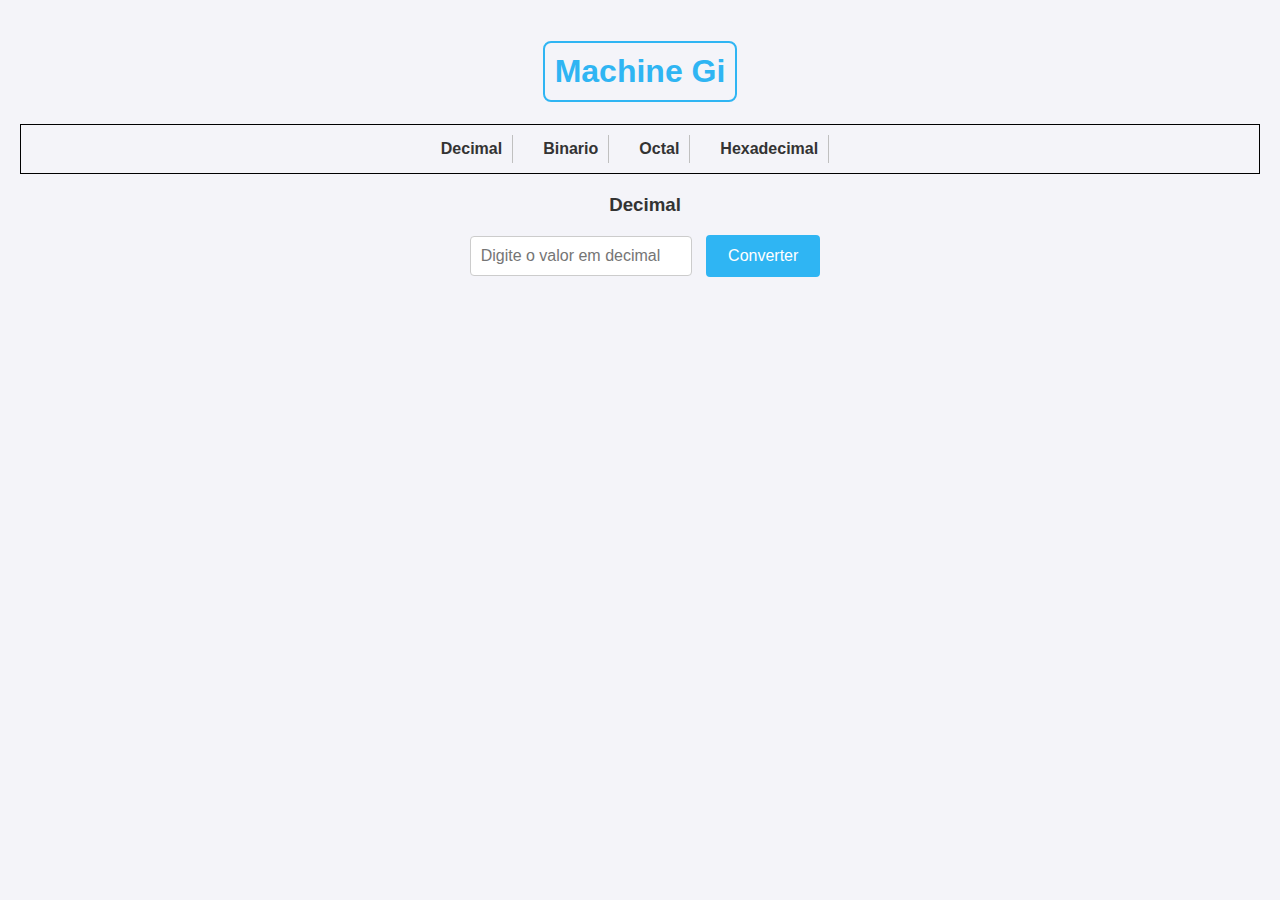
<file: gi/index.html>
<!DOCTYPE html>
<html lang="en">
<head>
    <meta charset="UTF-8">
    <link rel="stylesheet" href="styles.css">
    <meta name="viewport" content="width=device-width, initial-scale=1.0">
    <title>Machine GI</title>
</head>
<body>
    <div class="conteine"><h1 class="titulo">Machine Gi</h1></div>
    <nav class="menu conteine">
        <li><a href="index.html" >Decimal</a></li>
        <li><a href="binario.html">Binario</a></li>
        <li><a href="octal.html">Octal</a></li>
        <li><a href="hexadecimal.html">Hexadecimal</a></li>
    </nav>
    <div class="input_value">
        <h3>Decimal</h3>
        <input id="ipt_valor_decimal" type="text" placeholder="Digite o valor em decimal">

        <button class="btn" onclick="converter()">Converter</button>
    </div>
    <div id="div_mensagem"></div>
</body>
</html>
<script>
    function converter(){
        var decimal = Number(ipt_valor_decimal.value)
        var mensagem = ``

        var binario = decimal.toString(2)
        var octal = decimal.toString(8)
        var hexadecimal = decimal.toString(16)

        mensagem += `<table border="1" cellpadding="5" cellspacing="0">
                <tr>
                    <th>Base</th>
                    <th>Valor</th>
                </tr>
                <tr>
                    <td>Binário</td>
                    <td>${binario}</td>
                </tr>
                <tr>
                    <td>Octal</td>
                    <td>${octal}</td>
                </tr>
                <tr>
                    <td>Hexadecimal</td>
                    <td>${hexadecimal}</td>
                </tr>
            </table>`;

        div_mensagem.innerHTML = mensagem 

    }
</script>
</file>
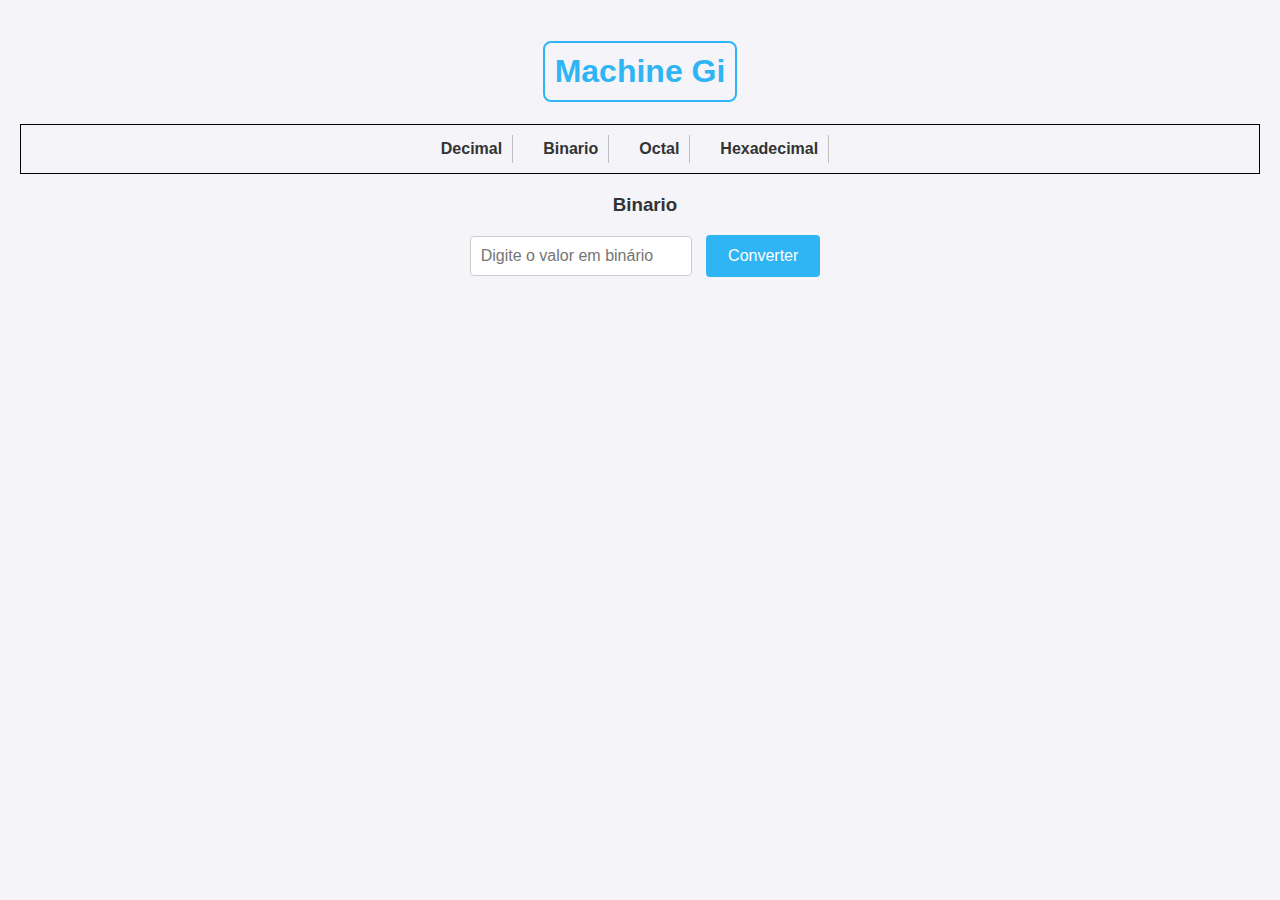
<file: gi/binario.html>
<!DOCTYPE html>
<html lang="en">
<head>
    <meta charset="UTF-8">
    <link rel="stylesheet" href="styles.css">
    <meta name="viewport" content="width=device-width, initial-scale=1.0">
    <title>Machine GI</title>
</head>
<body>
    <div class="conteine"><h1 class="titulo">Machine Gi</h1></div>
    <nav class="menu conteine">
        <li><a href="index.html" >Decimal</a></li>
        <li><a href="binario.html">Binario</a></li>
        <li><a href="octal.html">Octal</a></li>
        <li><a href="hexadecimal.html">Hexadecimal</a></li>
    </nav>
    <div class="input_value">
        <h3>Binario</h3>
        <input id="ipt_valor_binario" type="text" placeholder="Digite o valor em binário">

        <button class="btn" onclick="converter()">Converter</button>
    </div>
    <div id="div_mensagem"></div>
</body>
</html>
<script>
    function converter(){
        var binario = Number(ipt_valor_binario.value)
        var mensagem = ``

        var decimal = parseInt(binario,2)
        var octal = decimal.toString(8)
        var hexadecimal= decimal.toString(16)

        mensagem += `<table border="1" cellpadding="5" cellspacing="0">
                <tr>
                    <th>Base</th>
                    <th>Valor</th>
                </tr>
                <tr>
                    <td>Decimal</td>
                    <td>${decimal}</td>
                </tr>
                <tr>
                    <td>Octal</td>
                    <td>${octal}</td>
                </tr>
                <tr>
                    <td>Hexadecimal</td>
                    <td>${hexadecimal}</td>
                </tr>
            </table>`;

        div_mensagem.innerHTML = mensagem 

    }
  

    
</script>
</file>
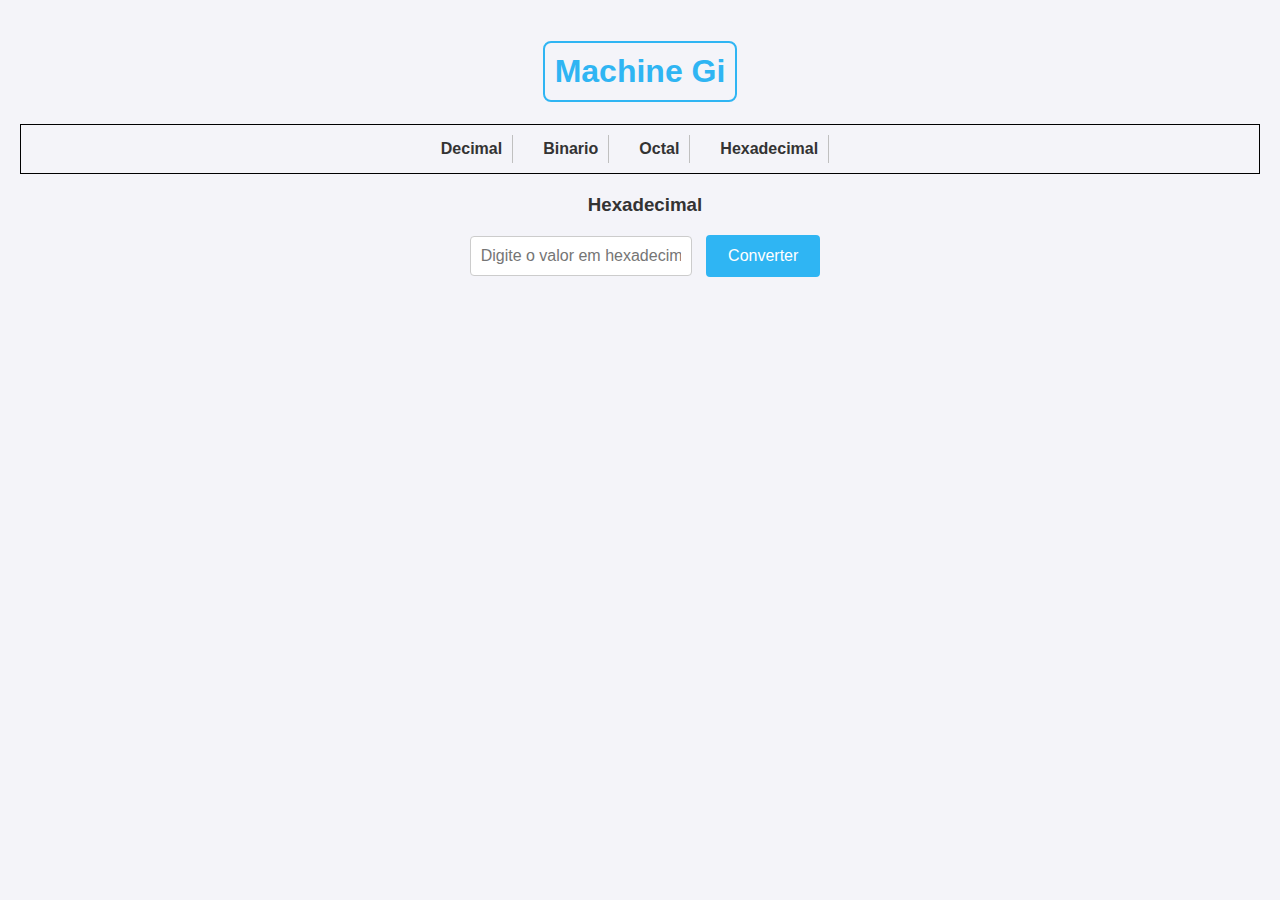
<file: gi/hexadecimal.html>
<!DOCTYPE html>
<html lang="en">
<head>
    <meta charset="UTF-8">
    <link rel="stylesheet" href="styles.css">
    <meta name="viewport" content="width=device-width, initial-scale=1.0">
    <title>Machine GI</title>
</head>
<body>
    <div class="conteine"><h1 class="titulo">Machine Gi</h1></div>
    <nav class="menu conteine">
        <li><a href="index.html" >Decimal</a></li>
        <li><a href="binario.html">Binario</a></li>
        <li><a href="octal.html">Octal</a></li>
        <li><a href="hexadecimal.html">Hexadecimal</a></li>
    </nav>
    <div class="input_value">
        <h3>Hexadecimal</h3>
        <input id="ipt_valor_hexa" type="text" placeholder="Digite o valor em hexadecimal">

        <button class="btn" onclick="converter()">Converter</button>
    </div>
    <div id="div_mensagem"></div>
</body>
</html>
<script>
    function converter(){
        var hexadecimal = ipt_valor_hexa.value
        var mensagem = ``
      
        var decimal = parseInt(hexadecimal,16)
        var octal = decimal.toString(8)
        var binario = decimal.toString(2)

        mensagem += `<table border="1" cellpadding="5" cellspacing="0">
                <tr>
                    <th>Base</th>
                    <th>Valor</th>
                </tr>
                <tr>
                    <td>Decimal</td>
                    <td>${decimal}</td>
                </tr>
                <tr>
                    <td>Octal</td>
                    <td>${octal}</td>
                </tr>
                <tr>
                    <td>Binário</td>
                    <td>${binario}</td>
                </tr>
            </table>`;

        div_mensagem.innerHTML = mensagem 

    }
    function octal() {

    }
</script>
</file>
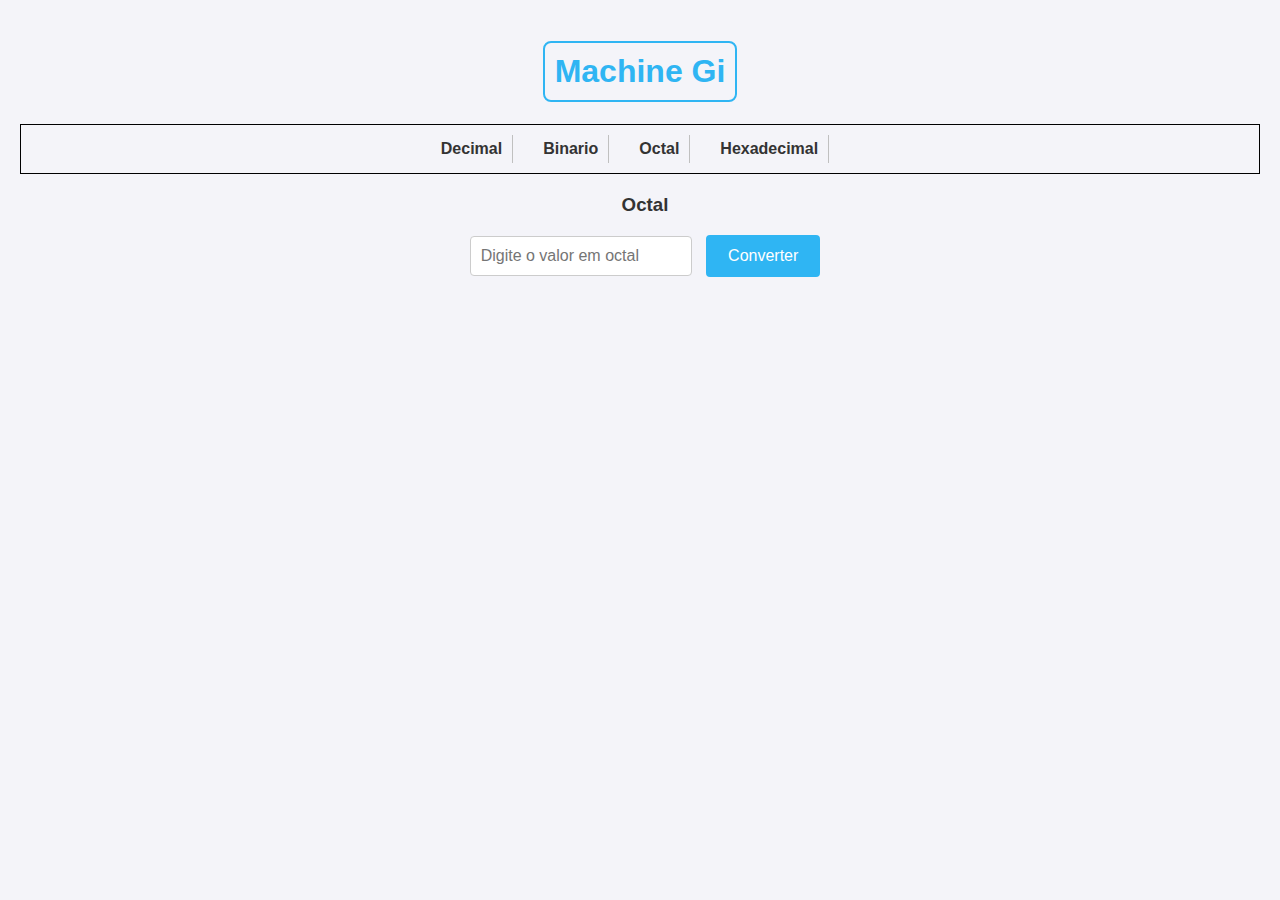
<file: gi/octal.html>
<!DOCTYPE html>
<html lang="en">
<head>
    <meta charset="UTF-8">
    <link rel="stylesheet" href="styles.css">
    <meta name="viewport" content="width=device-width, initial-scale=1.0">
    <title>Machine GI</title>
</head>
<body>
    <div class="conteine"><h1 class="titulo">Machine Gi</h1></div>
    <nav class="menu conteine">
        <li><a href="index.html" >Decimal</a></li>
        <li><a href="binario.html">Binario</a></li>
        <li><a href="octal.html">Octal</a></li>
        <li><a href="hexadecimal.html">Hexadecimal</a></li>
    </nav>
    <div class="input_value">
        <h3>Octal</h3>
        <input id="ipt_valor_octal" type="text" placeholder="Digite o valor em octal">

        <button class="btn" onclick="converter()">Converter</button>
    </div>
    <div id="div_mensagem"></div>
</body>
</html>
<script>
    function converter(){
        var octal = Number(ipt_valor_octal.value)
        var mensagem = ``

        var decimal = parseInt(octal,8)
        var binario = decimal.toString(2)
        var hexadecimal = decimal.toString(16)

        mensagem += `<table border="1" cellpadding="5" cellspacing="0">
                <tr>
                    <th>Base</th>
                    <th>Valor</th>
                </tr>
                <tr>
                    <td>Decimal</td>
                    <td>${decimal}</td>
                </tr>
                <tr>
                    <td>Binário</td>
                    <td>${binario}</td>
                </tr>
                <tr>
                    <td>Hexadecimal</td>
                    <td>${hexadecimal}</td>
                </tr>
            </table>`;

        div_mensagem.innerHTML = mensagem 

    }
    function octal() {

    }
</script>
</file>
<file: gi/styles.css>
.conteine{
    display: flex;
    justify-content: center;
}

.titulo{
    font-size: 2rem;
}

.menu{
    list-style:none;
    border:1px solid black;
    display: flex;
    justify-content: center;
}

.menu li{
    position:relative;
    float:left;
    border-right:1px solid #c0c0c0;
}

.menu li a{color:#333; text-decoration:none; padding:5px 10px; display:block;}


.menu li a:hover{
    background:#333;
    color:#fff;
    -moz-box-shadow:0 3px 10px 0 #CCC;
    -webkit-box-shadow:0 3px 10px 0 #ccc;
    text-shadow:0px 0px 5px #fff;
}

.input_value{
    margin-left: 10px;

}

.btn{
    margin-left: 10px;
}

.mensagem{
    margin: 10px;
    font-size: 1rem;
}

.value_mensagem{
 
}
body {
    font-family: Arial, sans-serif;
    background-color: #f4f4f9;
    color: #333;
    margin: 0;
    padding: 20px;
    text-align: center; 
}

h1.titulo {
    text-align: center;
    color: #2fb5f3;
    border: 2px solid #2fb5f3; 
    border-radius: 8px; 
    padding: 10px;
    display: inline-block; 
}

.menu {
    text-align: center; 
    padding: 10px 0;
}

.menu li {
    list-style-type: none;
    display: inline;
    margin-right: 20px;
}

.menu a {
    text-decoration: none;
    color: #333;
    font-weight: bold;
}

.input_value {
    margin-top: 20px;
}

input[type="text"] {
    padding: 10px;
    font-size: 16px;
    border: 1px solid #ccc;
    border-radius: 4px;
    width: 200px;
    display: inline-block; 
}

button.btn {
    padding: 10px 20px;
    background-color: #2fb5f3;
    color: white;
    border: 2px solid #2fb5f3; 
    border-radius: 4px;
    font-size: 16px;
    cursor: pointer;
    display: inline-block; 
}

button.btn:hover {
    background-color: #2fb5f3;
    border-color: #2fb5f3; 
}

table.resultado-tabela {
    margin: 20px auto; 
    width: 50%;
    max-width: 600px; 
    border-collapse: collapse;
    background-color: #ffffff;
    box-shadow: 0px 0px 10px rgba(0, 0, 0, 0.1);
    border-radius: 8px;
    overflow: hidden;
}

table.resultado-tabela th {
    background-color: #2fb5f3;
    color: white;
    padding: 12px 15px;
    text-align: left;
    font-size: 18px;
}

table.resultado-tabela td {
    padding: 12px 15px;
    text-align: left;
    border-bottom: 1px solid #dddddd;
}

table.resultado-tabela tr:nth-child(even) {
    background-color: #f2f2f2;
}

table.resultado-tabela tr:last-child td {
    border-bottom: none;
}

.mensagem.erro {
    color: red;
    margin-top: 20px;
}

table{
    margin-top: 10px;
    display: flex;
    justify-content: center;
}
</file>
